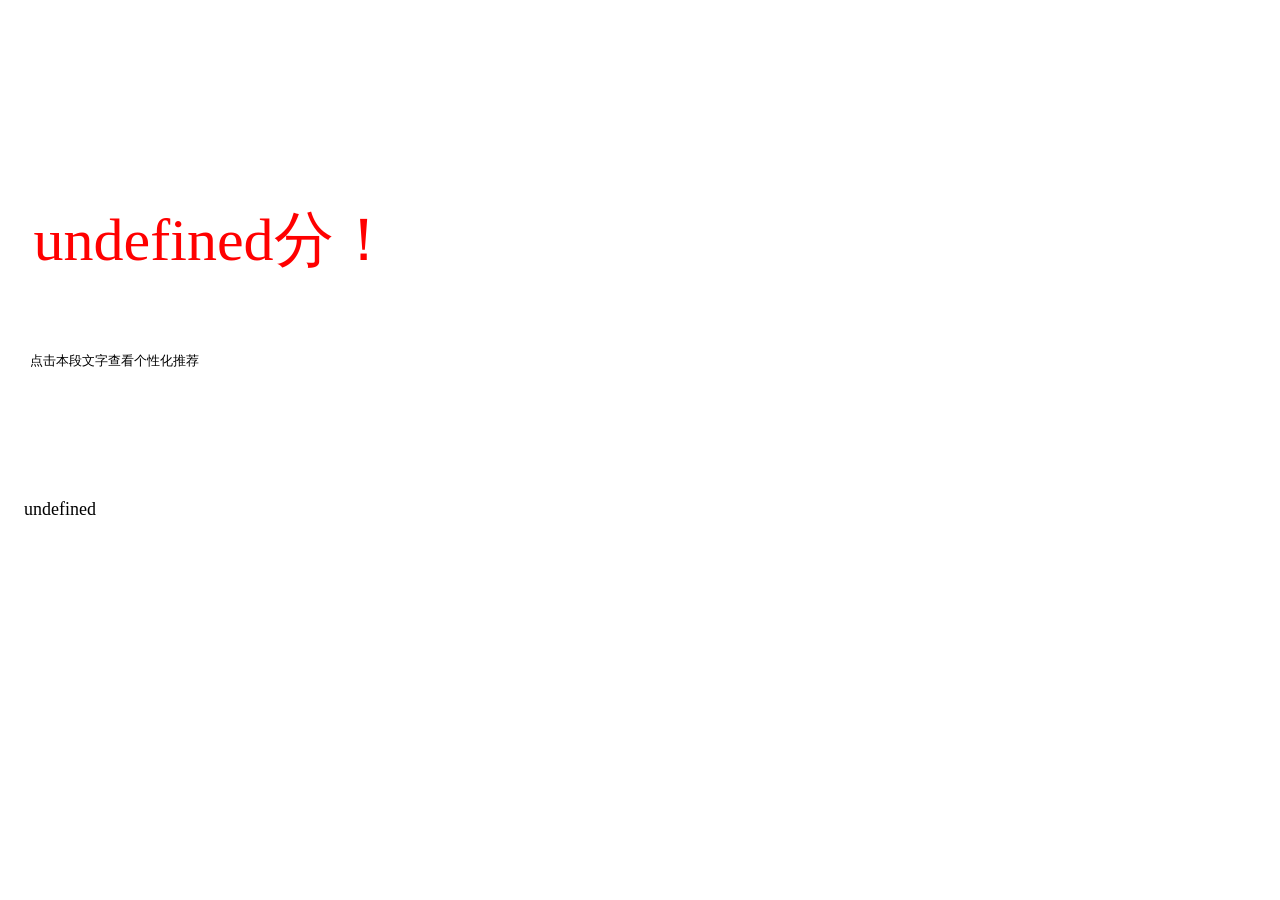
<file: jvzi.html>
<!DOCTYPE html>
<html lang="en">
<head>
    <meta charset="UTF-8">
    <meta http-equiv="X-UA-Compatible" content="IE=edge">
    <meta name="viewport" content="width=device-width, initial-scale=1.0">
    <title>Document</title>
    <link rel="stylesheet" type="text/css" href="./jvzi.css">
</head>
<body background="https://jerry-mu.oss-cn-beijing.aliyuncs.com/image-tfb/image/final.jpg">
    <div id="fenshu">
     
    </div>
    <div id="pipeizongjie">
        <button onclick="gexing()">点击本段文字查看个性化推荐</button>
    </div> 
    <div id="tuijian">

    </div>

</body>
<script src="./jvzi.js"></script>
</html>
</file>
<file: jvzi.css>
body {
    position: fixed;
    top: 0;
    left: 0;
    width: 100%;
    height: 100%;
    min-width: 1000px;
    background-repeat: no-repeat;
    background-size: cover;
    -webkit-background-size: cover;
    -o-background-size: cover;
    background-position: center 0;
}
#fenshu
{
    margin-left:2%;
    margin-top: 15%;
    font-size: 60px;
    font-family: '楷体';
    color:red;
}

#pipeizongjie
{
    margin-left: 1rem;
    margin-top: 4rem;
    font-size: 23px;
    font-family: '楷体';
}

#tuijian
{
    
    margin-left: 1rem;
    margin-top: 10%;
    font-size: 18px;
    font-family: '楷体';
    word-wrap:break-word; 
    word-break:break-all; 
}

button
{
    background-color: rgba(0, 0, 0, 0);
    border-style: none;
}
</file>
<file: shibing.css>
body {
    position: fixed;
    top: 0;
    left: 0;
    width: 100%;
    height: 100%;
    min-width: 1000px;
    background-repeat: no-repeat;
    background-size: cover;
    -webkit-background-size: cover;
    -o-background-size: cover;
    background-position: center 0;
}
#fenshu
{
    margin-left:2%;
    margin-top: 15%;
    font-size: 60px;
    font-family: '楷体';
    color:red;
}

#pipeizongjie
{
    margin-left: 1rem;
    margin-top: 4rem;
    font-size: 23px;
    font-family: '楷体';
}

#tuijian
{
    
    margin-left: 1rem;
    margin-top: 10%;
    font-size: 18px;
    font-family: '楷体';
    word-wrap:break-word; 
    word-break:break-all; 
}

button
{
    background-color: rgba(0, 0, 0, 0);
    border-style: none;
}
</file>
